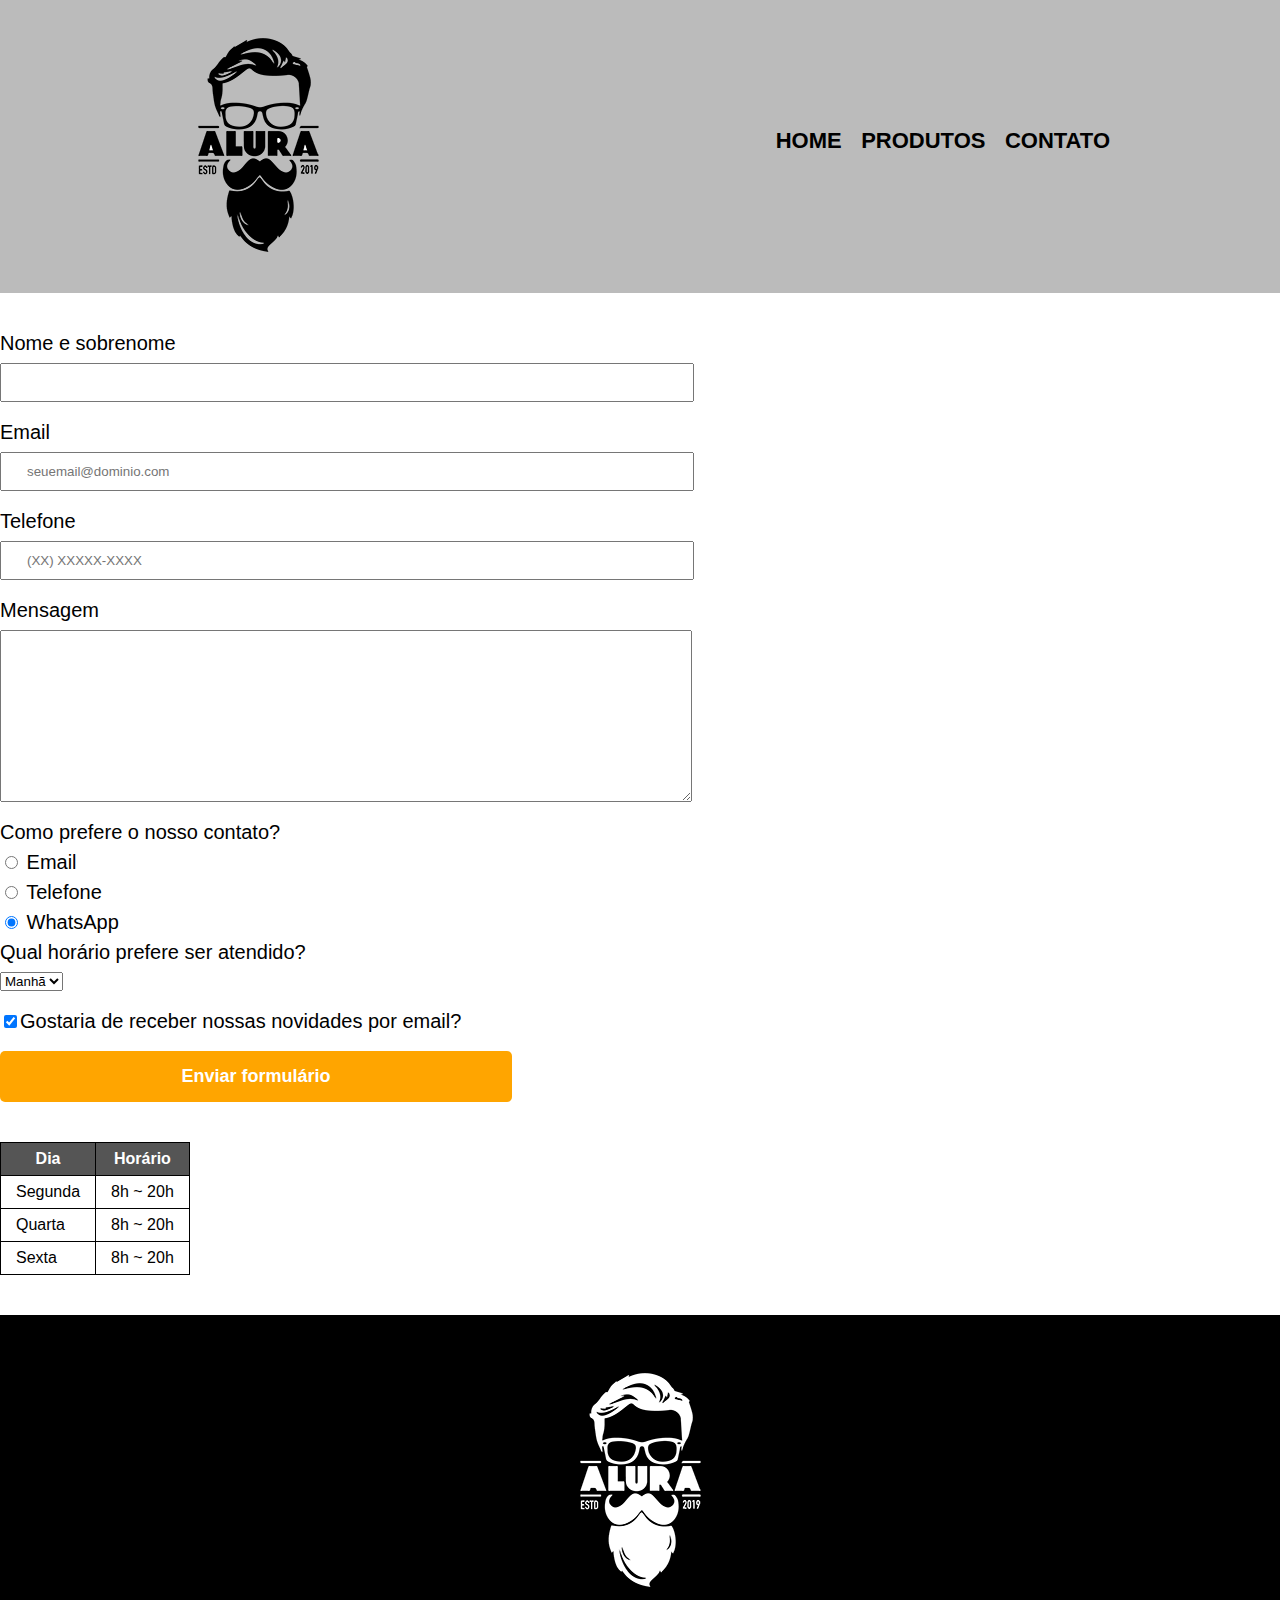
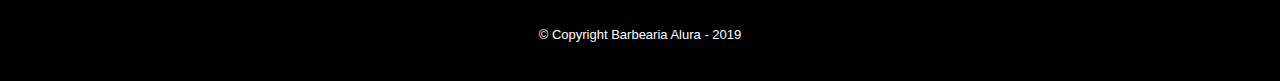
<file: contato.html>
<!DOCTYPE html>
<html>
	<head>
		<meta charset="UTF-8">
		<title>Contato - Barbearia Alura</title>

		<link rel="stylesheet" href="css/reset.css">
		<link rel="stylesheet" href="css/style.css">
	</head>
	<body>
		<header>
			<div class="caixa">
				<h1><img src="img/logo.png" alt="Logo da Barbearia Alura"></h1>

				<nav>
					<ul>
						<li><a href="index.html">Home</a></li>
						<li><a href="produtos.html">Produtos</a></li>
						<li><a href="contato.html">Contato</a></li>
					</ul>
				</nav>
			</div>
		</header>

		<main>
			<form>
				<label for="nomesobrenome">Nome e sobrenome</label>
				<input type="text" id="nomesobrenome" class="input-padrao" required>

				<label for="email">Email</label>
				<input type="email" id="email" class="input-padrao" required placeholder="seuemail@dominio.com">

				<label for="telefone">Telefone</label>
				<input type="tel" id="telefone" class="input-padrao" required placeholder="(XX) XXXXX-XXXX">

				<label for="mensagem">Mensagem</label>
				<textarea cols="70" rows="10" id="mensagem" class="input-padrao" required></textarea>

				<fieldset>
					<legend>Como prefere o nosso contato?</legend>
					<label for="radio-email"><input type="radio" name="contato" value="email" id="radio-email"> Email</label>
					
					<label for="radio-telefone"><input type="radio" name="contato" value="telefone" id="radio-telefone"> Telefone</label>
					
					<label for="radio-whatsapp"><input type="radio" name="contato" value="whatsapp" id="radio-whatsapp" checked> WhatsApp</label>
				</fieldset>

				<fieldset>
					<legend>Qual horário prefere ser atendido?</legend>
					<select>
						<option>Manhã</option>
						<option>Tarde</option>
						<option>Noite</option>
					</select>
				</fieldset>

				<label class="checkbox"><input type="checkbox" checked>Gostaria de receber nossas novidades por email?</label>

				<input type="submit" value="Enviar formulário" class="enviar">
            </form>
            
            <table>
                <thead>
                    <tr>
                        <th>Dia</th>
                        <th>Horário</th>
                    </tr>
                </thead>
                <tbody>
                    <tr>
                        <td>Segunda</td>
                        <td>8h ~ 20h</td>
                    </tr>
                    <tr>
                        <td>Quarta</td>
                        <td>8h ~ 20h</td>
                    </tr>
                    <tr>
                        <td>Sexta</td>
                        <td>8h ~ 20h</td>
                    </tr>
                </tbody>
            </table>
            
		</main>

		<footer>
			<img src="img/logo-branco.png" alt="Logo da Barbearia Alura">
			<p class="copyright">&copy; Copyright Barbearia Alura - 2019</p>
		</footer>
	</body>
</html>
</file>
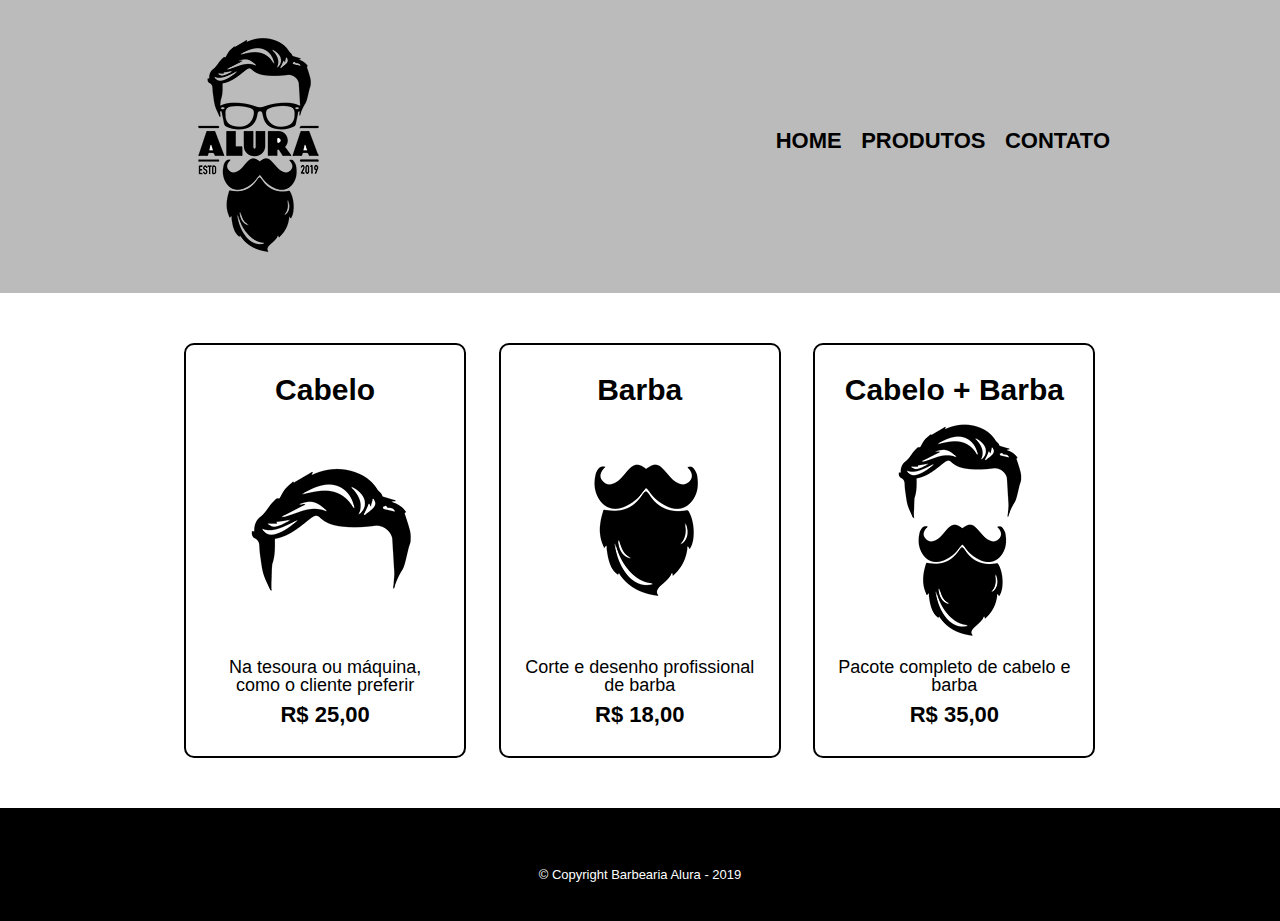
<file: produtos.html>
<!DOCTYPE html>
<html>
	<head>
		<meta charset="UTF-8">
		<title>Produtos - Barbearia Alura</title>

		<link rel="stylesheet" href="css/reset.css">
		<link rel="stylesheet" href="css/style.css">
	</head>
	<body>
		<header>
			<div class="caixa">
				<h1><img src="img/logo.png"></h1>

				<nav>
					<ul>
						<li><a href="index.html">Home</a></li>
						<li><a href="produtos.html">Produtos</a></li>
						<li><a href="contato.html">Contato</a></li>
					</ul>
				</nav>
			</div>
		</header>

		<main>
			<ul class="produtos">
				<li>
					<h2>Cabelo</h2>
					<img src="img/cabelo.jpg">
					<p class="produto-descricao">Na tesoura ou máquina, como o cliente preferir</p>
					<p class="produto-preco">R$ 25,00</p>
				</li>
				<li>
					<h2>Barba</h2>
					<img src="img/barba.jpg">
					<p class="produto-descricao">Corte e desenho profissional de barba</p>
					<p class="produto-preco">R$ 18,00</p>
				</li>
				<li>
					<h2>Cabelo + Barba</h2>
					<img src="img/cabelo+barba.jpg">
					<p class="produto-descricao">Pacote completo de cabelo e barba</p>
					<p class="produto-preco">R$ 35,00</p>
				</li>
			</ul>
		</main>

		<footer>
			<p class="copyright">&copy; Copyright Barbearia Alura - 2019</p>
		</footer>
	</body>
</html>
</file>
<file: css/style.css>
body {
	font-family: 'Montserrat', sans-serif;
}

header {
	background: #BBBBBB;
	padding: 20px 0;
}

.caixa {
	position: relative;
	width: 940px;
	margin: 0 auto;
}

nav {
	position: absolute;
	top: 110px;
	right: 0;
}

nav li {
	display: inline;
	margin: 0 0 0 15px;
}

nav a {
	text-transform: uppercase;
	color: #000000;
	font-weight: bold;
	font-size: 22px;
	text-decoration: none;
}

nav a:hover {
	color: #C78C19;
	text-decoration: underline;
}

.produtos {
	width: 940px;
	margin: 0 auto;
	padding: 50px 0;
}

.produtos li {
	display: inline-block;
	text-align: center;
	width: 30%;
	vertical-align: top;
	margin: 0 1.5%;
	padding: 30px 20px;
	box-sizing: border-box;
	border: 2px solid #000000;
	border-radius: 10px;
}

.produtos li:hover {
	border-color: #C78C19;
}

.produtos li:active {
	border-color: #088C19;	
}

.produtos li:hover h2 {
	font-size: 34px;
}

.produtos h2 {
	font-size: 30px;
	font-weight: bold;
}

.produto-descricao {
	font-size: 18px;
}

.produto-preco {
	font-size: 22px;
	font-weight: bold;
	margin-top: 10px;
}

footer {
	text-align: center;
	padding: 40px 0;
	background-color: #000000;
}

.copyright {
	color: #FFFFFF;
	font-size: 13px;
	margin: 20px 0 0;
}

main {
	
}

form {
	margin: 40px 0;
}

form label, form legend {
	display:block;
	font-size: 20px;
	margin: 0 0 10px;
}

.input-padrao {
	display: block;
	margin: 0 0 20px;
	padding: 10px 25px;
	width: 50%;
}

.checkbox {
	margin: 20px 0;
}

.enviar {
	width:40%;
	padding: 15px 0;
	background: orange;
	color: white;
	font-weight: bold;
	font-size: 18px;
	border: none;
	border-radius: 5px;
	transition: 1s all;
	cursor: pointer;
}

.enviar:hover {
	background: darkorange;
	transform: scale(1.2);
}

table {
	margin: 20px 0 40px;
}

thead {
	background: #555555;
	color: white;
	font-weight: bold;
}

td, th {
	border: 1px solid #000000;
	padding: 8px 15px;
}


/* css da página inicial */
.banner {
	width:100%;
}

.titulo-principal {
	text-align: center;
	font-size: 2em;
	margin: 0 0 1em;
	clear: left;
}

.principal {
	padding: 3em 0;
	background: #FEFEFE;
	width: 940px;
	margin: 0 auto;
}

.principal p {
	margin: 0 0 1em;
}

.principal strong {
	font-weight: bold;
}

.principal em {
	font-style: italic;
}

.utensilios {
	width: 120px;
	float: left;
	margin: 0 20px 20px 0;
}

.mapa {
	padding: 3em 0;
	background: linear-gradient(#FEFEFE, #888888);
}

.mapa-conteudo {
	width: 940px;
	margin: 0 auto;
}

.mapa p {
	margin: 0 0 2em;
	text-align: center;
}

.beneficios {
	padding: 3em 0;
	background: #888888;
}

.conteudo-beneficios {
	width: 640px;
	margin: 0 auto;
}

.lista-beneficios {
	width: 40%;
	display: inline-block;
	vertical-align: top;
}

.itens {
	line-height: 1.5;
}

.itens:first-child {
	font-weight: bold;
}

.itens:before {
	content: "🟊";
}

.imagem-beneficios {
	width: 60%;
	opacity: 1;
	transition: 400ms;
	box-shadow: 10px 10px 10px 0 #000000;
}

.imagem-beneficios:hover {
	opacity: 0.3;
}

.video {
	width: 560px;
	margin: 2em auto;
}

@media screen and (max-width: 480px) {
    .caixa, .principal, .conteudo-beneficios, .mapa-conteudo, .video {
        width: auto;
    }

    h1 {
        text-align: center;
    }

    nav {
        position: static;
    }

    .lista-beneficios, .imagem-beneficios {
        width: 100%;
    }
}
</file>
